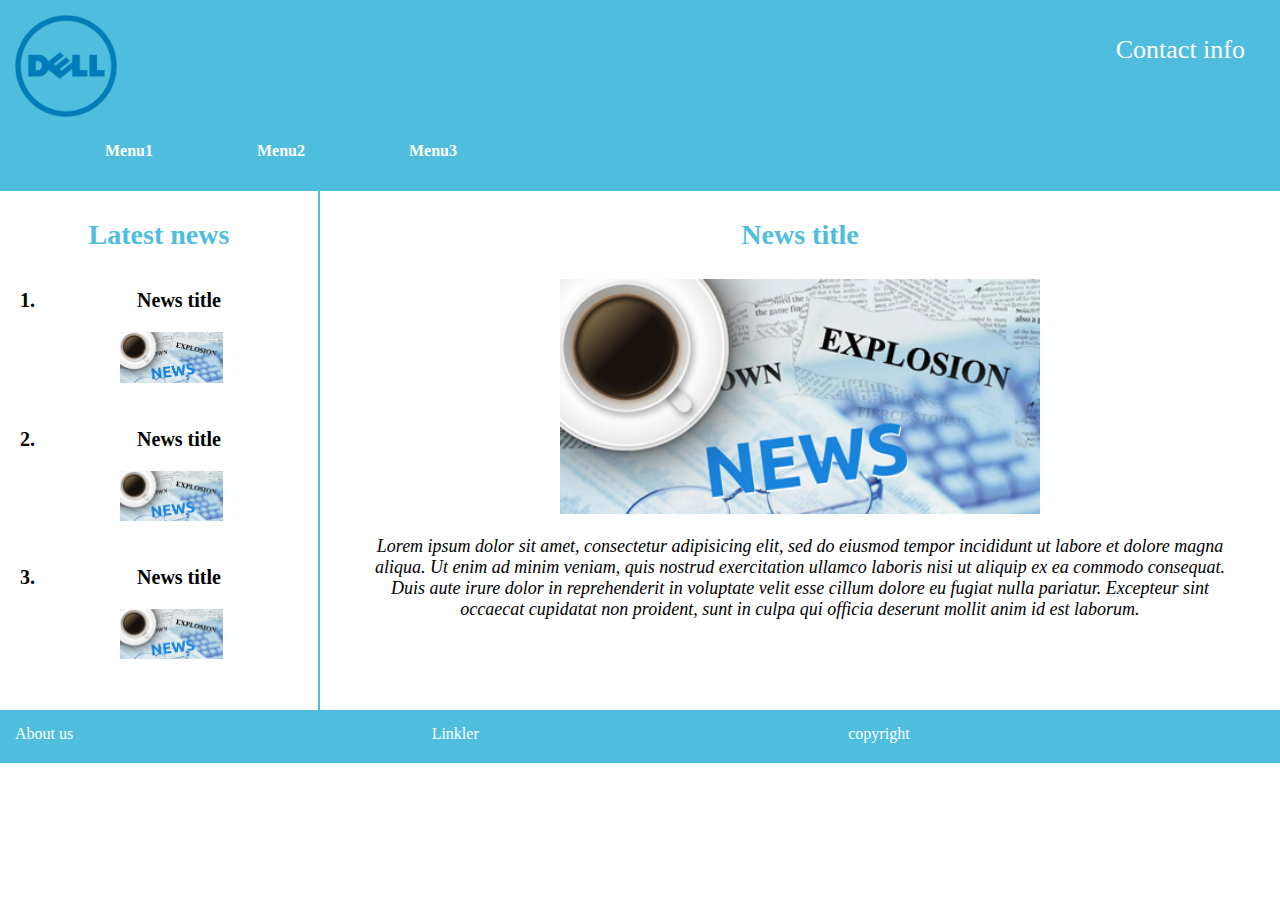
<file: index.html>
<!DOCTYPE html>
<html>
<head>
	<title></title>
	<link rel="stylesheet" type="text/css" href="style.css">
</head>
<body>
	<header>
		<div class="header_top">
			<div class="logo">
				<!-- <p>LOGO</p> -->
				<img src="Dell_Logo.svg_.png">
			</div>
			<div class="contact">
				<p>Contact info</p>
			</div>
		</div>
		<div class="clear"></div>
		<div class="menu">
			<ul>
				<li>Menu1</li>
				<li>Menu2</li>
				<li>Menu3</li>
			</ul>
		</div>
	</header>
	<div class="content">
		<div class="left">
			<p>Latest news</p>
			<ol>
				<li>News title<p><img src="news-feed-img.jpg"></p></li>
				<li>News title<p><img src="news-feed-img.jpg"></p></li>
				<li>News title<p><img src="news-feed-img.jpg"></p></li>
			
			</ol>
		</div>
		<div class="right">
			<p>News title</p>
			<img src="news-feed-img.jpg">
			<p>Lorem ipsum dolor sit amet, consectetur adipisicing elit, sed do eiusmod
			tempor incididunt ut labore et dolore magna aliqua. Ut enim ad minim veniam,
			quis nostrud exercitation ullamco laboris nisi ut aliquip ex ea commodo
			consequat. Duis aute irure dolor in reprehenderit in voluptate velit esse
			cillum dolore eu fugiat nulla pariatur. Excepteur sint occaecat cupidatat non
			proident, sunt in culpa qui officia deserunt mollit anim id est laborum.</p>
		</div>
	</div>
	<div class="clear"></div>
	<footer>
		<div class="about">About us</div>
		<div class="links">Linkler</div>
		<div class="copy">copyright</div>
	</footer>
</body>
</html>
</file>
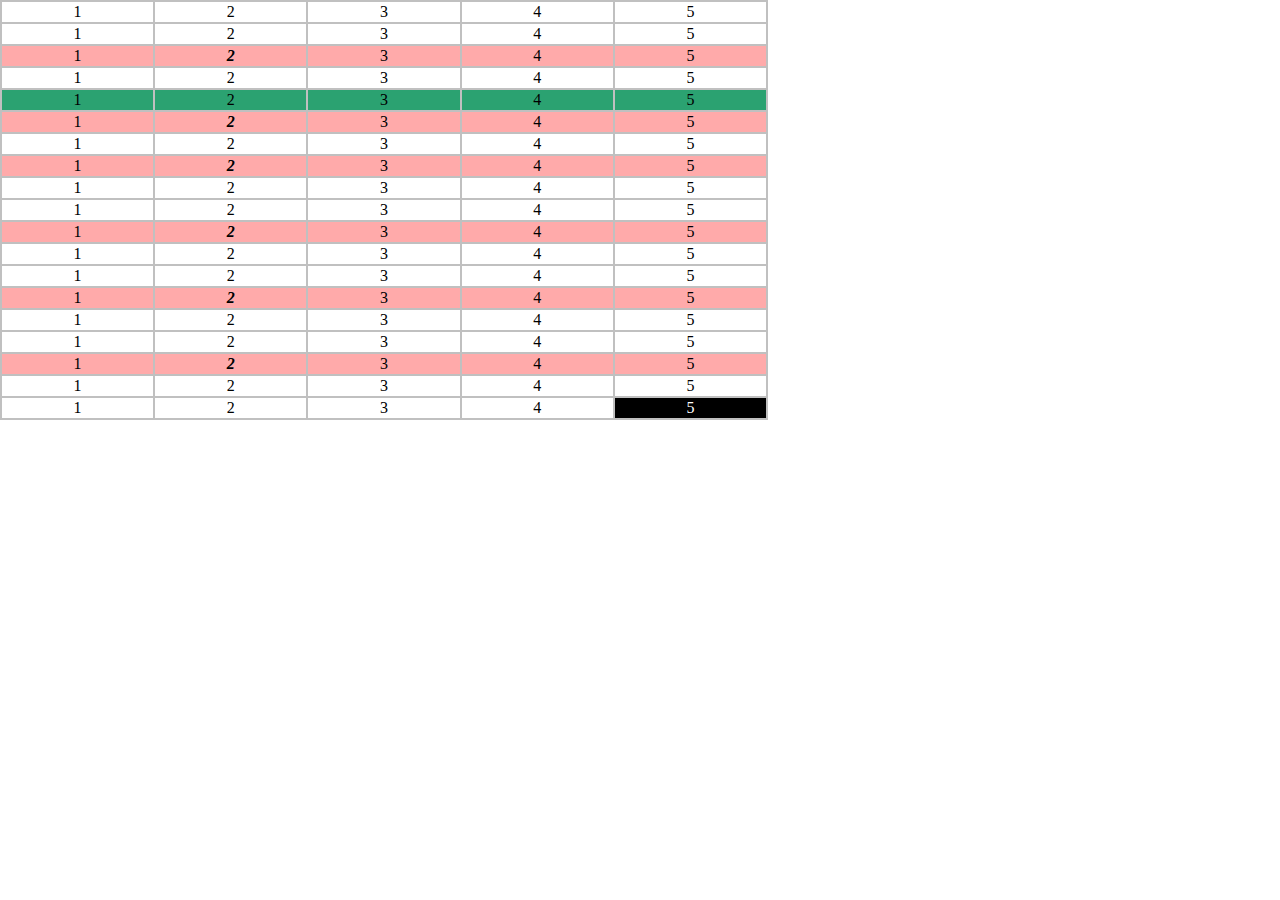
<file: selectors.html>
<!DOCTYPE html>
<html>
<head>
	<title></title>
	<link rel="stylesheet" type="text/css" href="style.css">
</head>
<body>
<table>
	<tr>
		<td>1</td>
		<td>2</td>
		<td>3</td>
		<td>4</td>
		<td>5</td>
	</tr>
		<tr>
		<td>1</td>
		<td>2</td>
		<td>3</td>
		<td>4</td>
		<td>5</td>
	</tr>
		<tr>
		<td>1</td>
		<td>2</td>
		<td>3</td>
		<td>4</td>
		<td>5</td>
	</tr>
		<tr>
		<td>1</td>
		<td>2</td>
		<td>3</td>
		<td>4</td>
		<td>5</td>
	</tr>
		<tr>
		<td>1</td>
		<td>2</td>
		<td>3</td>
		<td>4</td>
		<td>5</td>
	</tr>
		<tr>
		<td>1</td>
		<td>2</td>
		<td>3</td>
		<td>4</td>
		<td>5</td>
	</tr>
		<tr>
		<td>1</td>
		<td>2</td>
		<td>3</td>
		<td>4</td>
		<td>5</td>
	</tr>
		<tr>
		<td>1</td>
		<td>2</td>
		<td>3</td>
		<td>4</td>
		<td>5</td>
	</tr>
		<tr>
		<td>1</td>
		<td>2</td>
		<td>3</td>
		<td>4</td>
		<td>5</td>
	</tr>
		<tr>
		<td>1</td>
		<td>2</td>
		<td>3</td>
		<td>4</td>
		<td>5</td>
	</tr>
		<tr>
		<td>1</td>
		<td>2</td>
		<td>3</td>
		<td>4</td>
		<td>5</td>
	</tr>
		<tr>
		<td>1</td>
		<td>2</td>
		<td>3</td>
		<td>4</td>
		<td>5</td>
	</tr>
		<tr>
		<td>1</td>
		<td>2</td>
		<td>3</td>
		<td>4</td>
		<td>5</td>
	</tr>
		<tr>
		<td>1</td>
		<td>2</td>
		<td>3</td>
		<td>4</td>
		<td>5</td>
	</tr>
		<tr>
		<td>1</td>
		<td>2</td>
		<td>3</td>
		<td>4</td>
		<td>5</td>
	</tr>
		<tr>
		<td>1</td>
		<td>2</td>
		<td>3</td>
		<td>4</td>
		<td>5</td>
	</tr>
		<tr>
		<td>1</td>
		<td>2</td>
		<td>3</td>
		<td>4</td>
		<td>5</td>
	</tr>
		<tr>
		<td>1</td>
		<td>2</td>
		<td>3</td>
		<td>4</td>
		<td>5</td>
	</tr>
		<tr>
		<td>1</td>
		<td>2</td>
		<td>3</td>
		<td>4</td>
		<td>5</td>
	</tr>
		<tr>
		<td>1</td>
		<td>2</td>
		<td>3</td>
		<td>4</td>
		<td>5</td>
	</tr>
</table>
</body>
</html>
</file>
<file: style.css>
body{
	margin: 0px;
}
.clear{
	clear: both;
}

header{
	padding: 15px;
	background: #4ebdde;
	color:white;
}
header .header_top .logo {
	float: left;
}
header .header_top .contact{
	float: right;
}

header .menu{

}

ul li{
	display: inline;
	list-style: none;
	padding: 20px 50px;
	font-weight: bold;
}
ul li:hover{
	background: #69a59f;
}

.content .left{
	width: 25%;
	float: left;
	box-sizing: border-box;
	border-right: 2px solid #4ebdde;
}
.content .right{
	width: 75%;
	float: left;
} 

footer{
	height: 23px;
	padding: 15px;
    background: #4ebdde;
    color:white;
}
.about,.links,.copy{
	float: left;
	width: 33.33%;
}
header p{
	    font-size: 26px;
	    margin: 20px;
}
header img{
	width: 10%;
	margin-bottom: 5px;
}
.content .left>p{
	font-weight: bold;
	text-align: center;
	font-size: 28px;
	color: #4ebdde;
}

.content .right p:first-child{
	font-weight: bold;
	text-align: center;
    font-size: 28px;
    color: #4ebdde;
}

.content .right p:nth-of-type(2){
	text-align: center;
    margin-left: 5%;
    margin-right: 5%;
    font-size: 18px;
    font-style: italic;
}
.left img{
	width: 40%;
	margin-right: 15px;
}
ol li{
	font-size:20px;
	padding: 10px;
	font-weight: bold;
	text-align: center;
}
.right img{
	width: 50%;
	margin-left: 25%;
}


/*==============================*/
table,tr,td{
	border:2px solid silver;
	text-align: center;
}
table{
	width: 60%;
	border-collapse: collapse;
}

tr:nth-of-type(5){
	background: #2ba271;
}

tr:nth-child(3n){
	background: #ffaaaa;
}

tr:nth-child(3n) td:nth-of-type(2){
	font-style: italic;
	font-weight: bold;
}

tr:last-child td:last-child{
	background: black;
	color:white;
}
tr:nth-of-type(7){
	display:none;
}
</file>
